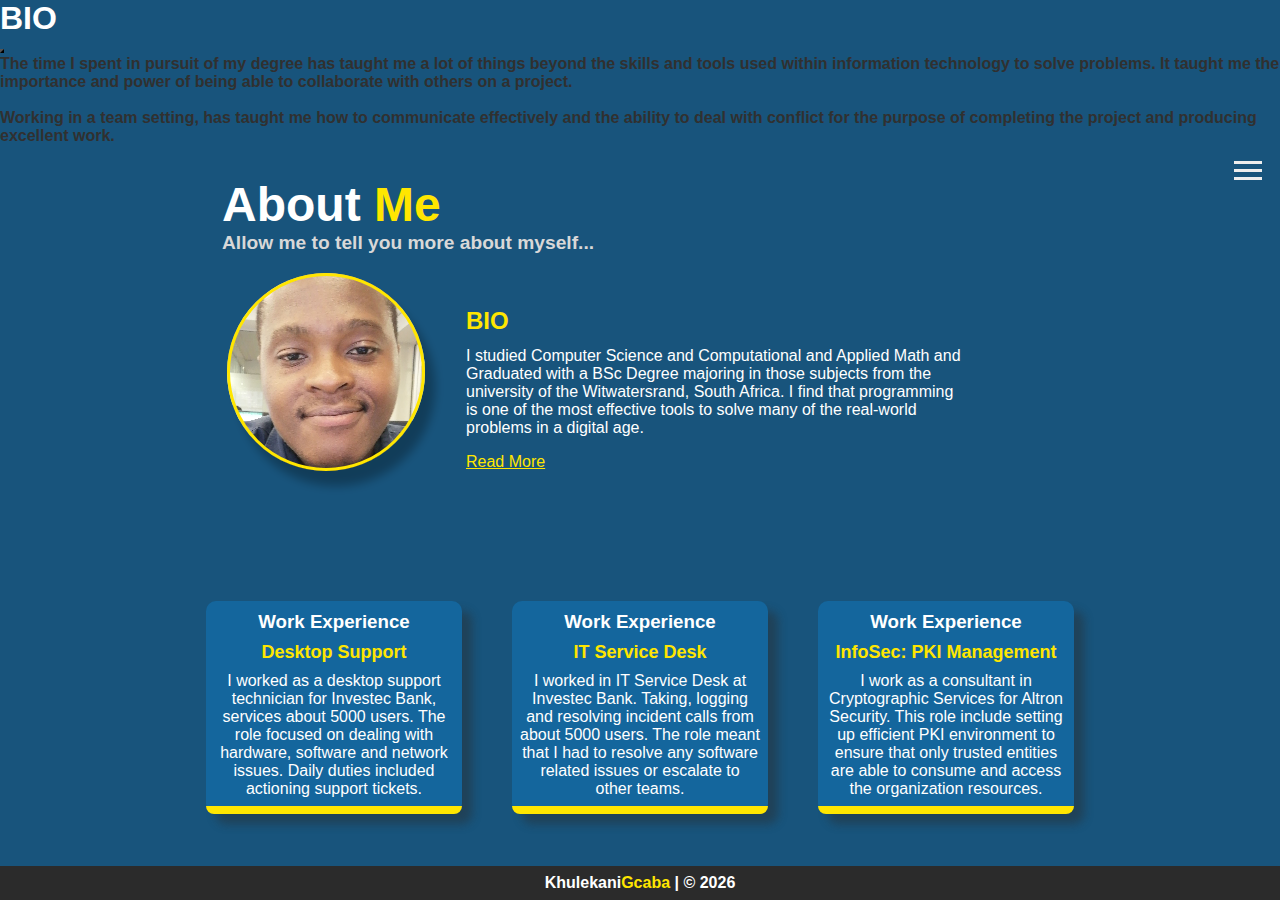
<file: about/about.html>
<!DOCTYPE html>
<html lang="en">
<head>
  <meta charset="UTF-8">
  <meta http-equiv="X-UA-Compatible" content="IE=edge">
  <meta name="viewport" content="width=device-width, initial-scale=1.0">
  <link href="https://cdn.jsdelivr.net/npm/bootstrap@5.3.0-alpha3/dist/css/bootstrap.min.css" rel="stylesheet" integrity="sha384-KK94CHFLLe+nY2dmCWGMq91rCGa5gtU4mk92HdvYe+M/SXH301p5ILy+dN9+nJOZ" crossorigin="anonymous">
  <link rel="stylesheet" href="../css/about/about.css">
  <title>KhulekaniGcaba</title>
</head>
<body>

  <!-- Modal -->
  <div class="modal fade" id="exampleModal" tabindex="-1" aria-labelledby="exampleModalLabel" aria-hidden="true">
    <div class="modal-dialog modal-dialog-centered">
      <div class="modal-content">
        <div class="modal-header" id="modal-header-style">
          <h1 class="modal-title fs-5" id="exampleModalLabel">BIO</h1>
          <button type="button" class="btn-close" data-bs-dismiss="modal" aria-label="Close"></button>
        </div>
        <div class="modal-body" id="modal-body-style">
          The time I spent in pursuit of my degree has taught me a lot of things beyond the skills and tools used within information technology to solve problems. It taught me the importance and power of being able to collaborate with others on a project. 
          <br><br>
          Working in a team setting, has taught me how to communicate effectively and the ability to deal with conflict for the purpose of completing the project and producing excellent work.
        </div>
      </div>
    </div>
  </div>

  <!-- Navigation Section -->
  <div class="nav-container">
    <div class="hamburger">
      <div class="burger-line"></div>
      <div class="burger-line"></div>
      <div class="burger-line"></div>
    </div>

    <div class="full-menu">

      <div class="avatar">

        <div class="center-img">
          <img src="../img/khulekani.svg" alt="My Picture">
        </div>
        
      </div>
      <ul class="nav-menu">
        <li class="nav-item"><a href="../index.html">Home</a></li>
        <li class="nav-item current"><a href="about/about.html">About Me</a></li>
        <li class="nav-item"><a href="work.html">My Work</a></li>
        <li class="nav-item"><a href="contact.html">Get In Touch</a></li>
      </ul>
      
    </div>

  </div>
  
  <!-- Hero Section -->
  <div class="main-container">

    <div class="header">
      <h1>About <span>Me</span></h1>
      <h4>Allow me to tell you more about myself...</h4>
    </div>

    <div class="bio-container">
      <div class="avatar">

        <div class="center-img">
          <img src="../img/khulekani.svg" alt="My Picture">
        </div>
        
      </div>

      <div class="bio">
        <h2>BIO</h2>

        <p>I studied Computer Science and Computational and Applied Math and Graduated with a BSc Degree majoring in those subjects from the university of the Witwatersrand, South Africa. I find that programming is one of the most effective tools to solve many of the real-world problems in a digital age.</p>
        <span><a href="#" data-bs-toggle="modal" data-bs-target="#exampleModal">Read More</a></span>

      </div>

    </div>

    <div class="work-experience">
      <div class="experience-1 block">
        <h3>Work Experience</h3>
        <h4>Desktop Support</h4>

        <p>I worked as a desktop support technician for Investec Bank, services about 5000 users. The role focused on dealing with hardware, software and network issues.  Daily duties included actioning support tickets.</p>
        <div class="strip-line"></div>
      </div>

      <div class="experience-2 block">
        <h3>Work Experience</h3>
        <h4>IT Service Desk</h4>

        <p>I worked in IT Service Desk at Investec Bank. Taking, logging and resolving incident calls from about 5000 users. The role meant that I had to resolve any software related issues or escalate to other teams.</p>
        <div class="strip-line"></div>
      </div>

      <div class="experience-3 block">
        <h3>Work Experience</h3>
        <h4>InfoSec: PKI Management</h4>

        <p>I work as a consultant in Cryptographic Services for Altron Security. This role include setting up efficient PKI environment to ensure that only trusted entities are able to consume and access the organization resources.</p>
        <div class="strip-line"></div>
      </div>
    </div>

  </div>

  <!-- Footer Section -->
  <footer><a href="index.html">Khulekani<span>Gcaba</span></a> <span>|</span> &copy; <span id="year"></span></footer>

  <script src="../js/about.js"></script>
<script src="https://cdn.jsdelivr.net/npm/bootstrap@5.3.0-alpha3/dist/js/bootstrap.bundle.min.js" integrity="sha384-ENjdO4Dr2bkBIFxQpeoTz1HIcje39Wm4jDKdf19U8gI4ddQ3GYNS7NTKfAdVQSZe" crossorigin="anonymous"></script>
</body>
</html>
</file>
<file: css/about/about.css>
* {
  box-sizing: border-box;
  padding: 0;
  margin: 0;
}

body {
  display: flex;
  flex-direction: column;
  justify-content: space-between;
  min-height: 100vh;
  background-color: #18547C;
  color: #fff;
  font-family: "Nunito", sans-serif;
  overflow-x: hidden;
}

#modal-body-style {
  color: #303030;
  font-weight: 600;
}

#modal-header-style {
  background-color: #18547C;
}

.modal .btn-close {
  background-color: #FFE600;
}

.main-container {
  margin: 0 auto;
}

.nav-container {
  position: relative;
  z-index: 10;
}
.nav-container .hamburger {
  position: absolute;
  right: 2px;
  padding: 1rem;
  cursor: pointer;
  transition: all 0.5s ease-in-out;
  z-index: 20;
}
.nav-container .hamburger .burger-line {
  background-color: #EEEEEE;
  width: 28px;
  height: 3px;
  margin: 0 0 5px 0;
  transition: all 0.5s ease-in-out;
}
.nav-container .hamburger.close {
  transform: rotate(180deg);
}
.nav-container .hamburger.close .burger-line:nth-child(1) {
  transform: rotate(45deg) translate(5px, 5px);
}
.nav-container .hamburger.close .burger-line:nth-child(2) {
  opacity: 0;
}
.nav-container .hamburger.close .burger-line:nth-child(3) {
  transform: rotate(-45deg) translate(7px, -6px);
}
.nav-container .full-menu {
  position: absolute;
  z-index: 10;
  width: 100%;
  height: 100%;
  text-align: center;
  visibility: hidden;
}
.nav-container .full-menu.show {
  visibility: visible;
}
.nav-container .full-menu .avatar {
  height: 50vh;
  width: 100%;
  background-color: rgba(112, 112, 112, 0.9);
  display: flex;
  flex-direction: column;
  transition: all 0.5s ease-in-out;
  transform: translate3d(100%, 0, 0);
}
.nav-container .full-menu .avatar.show {
  transform: translate3d(0, 0, 0);
}
.nav-container .full-menu .avatar .center-img {
  margin: auto;
}
.nav-container .full-menu .avatar .center-img img {
  width: 200px;
}
.nav-container .full-menu .nav-menu {
  height: 50vh;
  width: 100%;
  background-color: rgba(93, 93, 93, 0.95);
  padding-top: 2.6rem;
  display: flex;
  flex-direction: column;
  justify-content: center;
  align-items: center;
  list-style-type: none;
  transition: all 0.6s ease-in-out;
  transform: translate3d(-100%, 0, 0);
}
.nav-container .full-menu .nav-menu.show {
  transform: translate3d(0, 0, 0);
}
.nav-container .full-menu .nav-menu .nav-item {
  margin-bottom: 1rem;
  transition: all 0.5s ease-in-out;
  transform: translate3d(800px, 0, 0);
}
.nav-container .full-menu .nav-menu .nav-item.current > a {
  color: #FFE600;
}
.nav-container .full-menu .nav-menu .nav-item.show {
  transform: translate3d(0, 0, 0);
}
.nav-container .full-menu .nav-menu .nav-item:nth-child(1) {
  transition-delay: 0.1s;
}
.nav-container .full-menu .nav-menu .nav-item:nth-child(2) {
  transition-delay: 0.2s;
}
.nav-container .full-menu .nav-menu .nav-item:nth-child(3) {
  transition-delay: 0.3s;
}
.nav-container .full-menu .nav-menu .nav-item:nth-child(4) {
  transition-delay: 0.4s;
}
.nav-container .full-menu .nav-menu .nav-item a {
  text-decoration: none;
  color: #E5E5E5;
  font-size: 1.8rem;
  font-weight: 500;
  transition: color ease-in-out 0.3s;
  transition: all ease-in-out 0.5s;
}
.nav-container .full-menu .nav-menu .nav-item a:hover {
  color: #FFE600;
}

.header {
  text-align: center;
}
.header h1 {
  margin-top: 2em;
}
.header h1 span {
  color: #FFE600;
}
.header h4 {
  margin-bottom: 1em;
  color: #D8D8D8;
}

.bio-container {
  display: flex;
  flex-direction: column;
  align-items: center;
  text-align: center;
  justify-content: center;
}
.bio-container .bio {
  max-width: 340px;
  padding: 0 1em;
}
.bio-container .bio h2 {
  margin-bottom: 0.5em;
  color: #FFE600;
}
.bio-container .bio p {
  margin-bottom: 1em;
  font-size: 12px;
}
.bio-container .bio a {
  color: #FFE600;
  transition: color 0.5s ease-in-out;
}
.bio-container .bio a:hover {
  color: #fff;
}

.work-experience {
  display: grid;
  justify-content: center;
  text-align: center;
  margin-top: 1em;
  padding: 0 1em;
  margin-bottom: 2em;
}
.work-experience .block {
  position: relative;
  max-width: 300px;
  margin-bottom: 20px;
  display: flex;
  flex-direction: column;
  background-color: #14669D;
  border-radius: 10px;
  box-shadow: 10px 10px 10px rgba(43, 43, 43, 0.445);
}
.work-experience .block h3 {
  margin: 0.5em 0;
}
.work-experience .block h4 {
  color: #FFE600;
  font-size: 18px;
  margin-top: 0;
  margin-bottom: 0.5em;
}
.work-experience .block p {
  margin-bottom: 1em;
  font-size: 12px;
  padding: 0 0.5em;
}
.work-experience .block .strip-line {
  position: absolute;
  bottom: 0;
  background-color: #FFE600;
  width: 100%;
  height: 8px;
  border-bottom-left-radius: 10px;
  border-bottom-right-radius: 10px;
}

footer {
  background-color: #2b2b2b;
  font-size: 0.6rem;
  padding: 0.5rem;
  font-weight: 700;
  text-align: center;
  color: #fff;
  font-size: 1em;
}
footer a {
  text-decoration: none;
  color: #fff;
}
footer a span {
  color: #FFE600;
}

@media screen and (min-width: 350px) {
  .bio-container .bio p {
    font-size: 14px;
  }
  .work-experience .block p {
    font-size: 14px;
  }
}
@media screen and (min-width: 450px) {
  .nav-container .full-menu .nav-menu .nav-item {
    transform: translate3d(1200px, 0, 0);
  }
  .header h1 {
    font-size: 3em;
  }
  .header h4 {
    font-size: 1.2em;
  }
  .bio-container .bio p {
    font-size: 16px;
  }
  .work-experience .block p {
    font-size: 16px;
  }
}
@media screen and (min-width: 780px) {
  .main-container {
    margin: 0;
  }
  .nav-container .full-menu {
    display: grid;
    grid-template-columns: repeat(2, 1fr);
  }
  .nav-container .full-menu .avatar {
    height: 100vh;
    width: 100%;
    transition: all 0.5s ease-in-out;
    transform: scale(0);
  }
  .nav-container .full-menu .avatar.show {
    transform: scale(1);
  }
  .nav-container .full-menu .nav-menu {
    position: absolute;
    top: 0;
    right: 0;
    height: 100vh;
    width: 50%;
    background-color: rgba(93, 93, 93, 0.95);
    transition: all 0.5s ease-in-out;
    transform: translate3d(0, -100%, 0);
  }
  .nav-container .full-menu .nav-menu.show {
    transform: translate3d(0, 0, 0);
  }
  .header {
    margin-top: -4rem;
    text-align: start;
    margin-left: 2em;
  }
  .bio-container {
    display: flex;
    justify-content: flex-start;
    flex-direction: row;
    max-width: 900px !important;
    margin-left: 2em;
  }
  .bio-container .bio {
    text-align: start;
  }
  .bio-container .bio p {
    width: 430px;
    font-size: 14px;
  }
  .work-experience {
    margin-top: 6em;
    grid-template-columns: repeat(auto-fill, minmax(200px, 1fr));
    justify-content: space-evenly;
    justify-items: center;
    grid-gap: 50px;
  }
  .work-experience .block p {
    font-size: 16px;
  }
}
@media screen and (min-width: 999px) {
  .main-container {
    margin: 0 auto;
    width: 900px;
  }
  .bio-container .bio {
    text-align: start;
  }
  .bio-container .bio p {
    width: 500px;
    font-size: 16px;
  }
  .work-experience {
    margin-top: 6em;
    grid-template-columns: repeat(auto-fill, minmax(200px, 1fr));
    justify-content: space-evenly;
    justify-items: center;
    grid-gap: 50px;
  }
  .work-experience .block p {
    font-size: 16px;
  }
}/*# sourceMappingURL=about.css.map */
</file>
